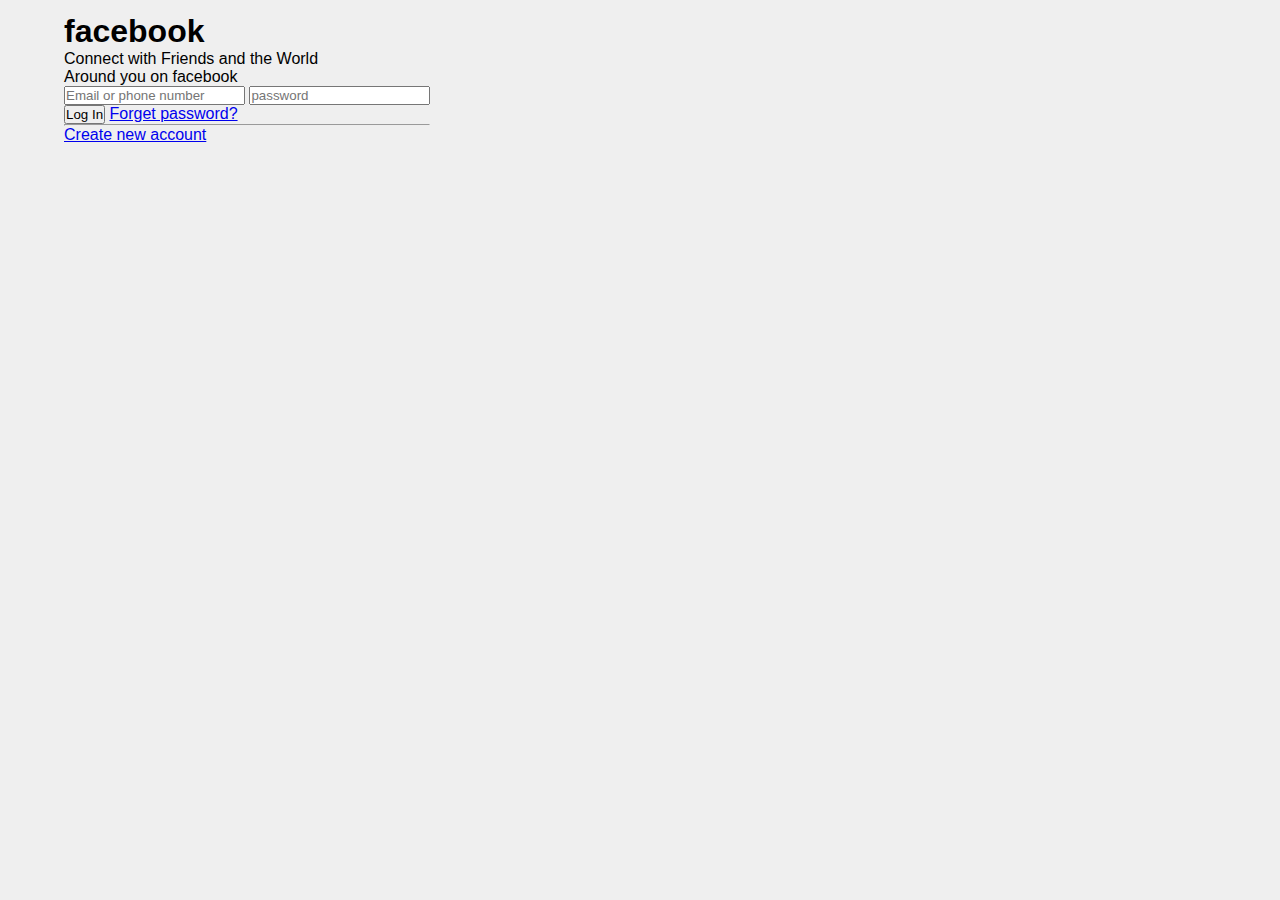
<file: index2.html>
<!DOCTYPE html>
<html lang="en">
<head>
    <meta charset="UTF-8">
    <meta http-equiv="X-UA-Compatible" content="IE=edge">
    <meta name="viewport" content="width=device-width, initial-scale=1.0">
    <title>Facebook Login Page</title>
    <link rel="stylesheet"  href="style.css">

    <div class="container">
    <div class="facebook-page">
        <div class="text">
            <h1>facebook</h1>
            <p>Connect with Friends and the World</p>
            <p> Around you on facebook</p>
        </div>
        <form action="#">
        <input type="email" placeholder="Email or phone number"
        required>
        <input type="password" placeholder="password" required>
        <div class="login-link" >
            <button type="button" class="login-btn">Log In</button>
            <a href="#" clas="forgot-password">Forget password?</a>    
        </div>
        <hr>
   
<div class="create-account">
    <a href="#">Create new account</a>
            </div>
        </form>
    </div>
</div>

</head>



</head>
<body>
    


    
</body>
</html>
</file>
<file: style.css>
*{
    margin: 0;
    padding: 0;
    font-family: 'poppins', sans-serif;
    box-sizing: border-box;
}
body{
    background: #efefef;
}
nav{
    display: flex;
    align-items: center;
    justify-content: space-between;
    background: #1876f2;
    padding: 5px 5%;
    position: sticky;
    top: 0;
    z-index: 100;
}
.logo{
    width: 160px;
    margin-right: 45px;
    padding-left: 45px;
}
.nav-left, .nav-right{
    display: flex;
    align-items: center;
}
.nav-left ul li{
    list-style: none;
    display: inline-block;
}
.nav-left ul li img{
    width: 28px;
    margin: 0 15px;
}
.nav-user-icon img{
    width: 40px;
    border-radius: 50%;
    cursor: pointer;
}
.nav-user-icon{
    margin-left: 30px;
    padding-right: 45px;
}
.search-box{
    background: #efefef;
    width: 350px;
    border-radius: 20px;
    display: flex;
    align-items: center;
    padding: 0 15px;
}
.search-box img{
    width: 18px;
}
.search-box input{
    width: 100%;
    background: transparent;
    padding: 10px;
    outline: none;
    border: 0;
}
.online{
    position: relative;
}
.online::after{
    content: '';
    width: 7px;
    height: 7px;
    border: 2px solid #fff;
    border-radius: 50%;
    background: #41db51;
    position: absolute;
    top: 0;
    right: 0;
}
.container{
    display: flex;
    justify-content: space-between;
    padding: 13px 5%;
}
.left-sidebar{
    
    flex-basis: 25%;
    position: sticky;
    top: 70px;
    align-self: flex-start;
    height: 100vh;
}


.right-sidebar{
    flex-basis: 25%;
    position: sticky;
    top: 70px;
    align-self: flex-start;
    background: #fff;
    padding: 20px;
    border-radius: 4px;
    color: #626262;

}
.main-content{
    flex-basis: 47%;
   
}
.imp-links a, .shortcut-links a{
    text-decoration: none;
    display: flex;
    align-items: center;
    margin-bottom: 30px;
    color: #626262;
    width: fit-content;
}

.imp-links a img{
    width: 25px;
    margin-right: 15px;
}
.imp-links a:last-child{
    color: #1876f2;
}
.imp-links{
    border-bottom: 1px solid #ccc;
}
.shortcut-links a img{
    width: 40px;
    border-radius: 4px;
    margin-right: 15px;
}
.shortcut-links p{
    margin: 25px 0;
    color: #626262;
    font-weight: 500;
}
.sidebar-title{
    display: flex;
    align-items: center;
    justify-content: space-between;
    margin-bottom: 18px;
}
.sidebar-title h4{
    font-weight: 600;
    font-size: 16px;
}
.sidebar-title a{
    text-decoration: none;
    color: #1876f2;
    font-size: 12px;
}
.events{
    display: flex;
    font-size: 14px;
    margin-bottom: 20px;
}
.left-event{
    border-radius: 65px;
    height: 65px;
    width: 65px;
    margin-right: 15px;
    padding-top: 10px;
    text-align:center;
    position: relative;
    overflow: hidden;
    box-shadow: 0 0 10px rgba(0, 0, 0, 0.1);
}
.events p{
    font-size: 12px;
}
.events a{
    font-size: 12px;
    text-decoration: none;
    color: #1876f2
}
.left-event span{
    position: absolute;
    bottom: 0;
    left: 0;
    width: 100%;
    background: #1876f2;
    color: #fff;
    font-size: 10px;
    padding: 4px 0;
}
.sidebar-ads{
    width: 100%;
    margin-bottom: 20px;
    border-radius: 4px;
}
.online-list{
    display: flex;
    align-items: center;
    margin-bottom: 20px;
}
.online-list .online img{
    width: 40px;
    border-radius: 50%;
}
.online-list .online{
    width: 40px;
    border-radius: 50%;
    margin-right: 15px;
}
.online-list .online::after{
    top:unset;
    bottom: 5px;
}
.story-gallery{
    display: flex;
    justify-content: space-between;
    margin-bottom: 20px;
}
.story{
    flex-basis: 18%;
    padding-top: 32%;
    position: relative;
    background-image:linear-gradient(transparent, rgba(0,0,0,0.5)), url(images/status-1.png);
    background-position: center;
    background-size: cover;
    border-radius: 10px;
}
.story img{
    position: absolute;
    width: 45px;
    border-radius: 50%;
    top: 10px;
    left: 10px;
    border: 5px solid #1876f2;
}
.story p{
    position: absolute;
    bottom: 10px;
    width: 100%;
    text-align: center;
    color: #fff;
    font-size: 14px;
}
.story1{
    background-image:linear-gradient(transparent, rgba(0,0,0,0.5)), url(images/status-2.png);
}
.story2{
    background-image:linear-gradient(transparent, rgba(0,0,0,0.5)), url(images/status-3.png);
}
.story3{
    background-image:linear-gradient(transparent, rgba(0,0,0,0.5)), url(images/status-4.png);
}
.story4{
    background-image:linear-gradient(transparent, rgba(0,0,0,0.5)), url(images/status-5.png);
}
.story0 img{
    top: unset;
    left: 50%;
    bottom: 40px;
    transform: translateX(-50%);
    border: 0;
    width: 35;
}
.write-post-container{
    width: 100%;
    background: #fff;
    border-radius: 6px;
    padding: 20px;
    columns: #626262;
}
.user-profile{
    display: flex;
    align-items: center;
}
.user-profile img{
    width: 45px;
    border-radius: 50%;
}
.user-profile p{
    margin-bottom: -5px;
    font-weight: 500;
    color: #626262;  
}
.user-profile small{
    font-size: 12px;
}
</file>
